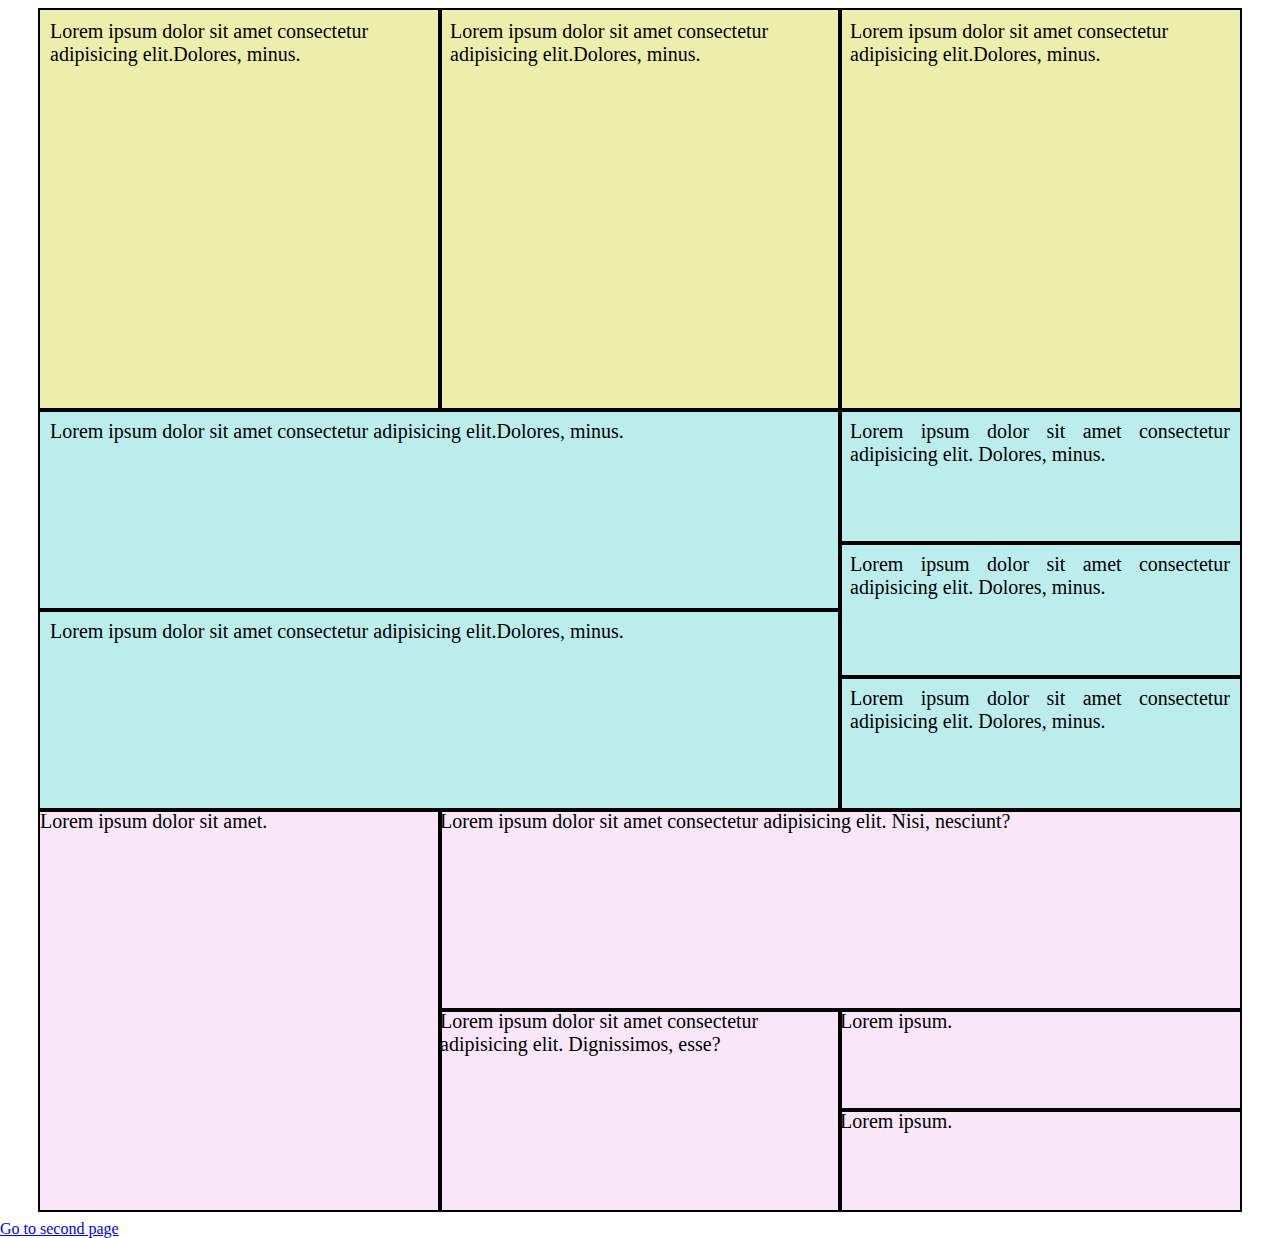
<file: index.html>
<!DOCTYPE html>
<html lang="en">
<head>
    <meta charset="UTF-8">
    <meta name="viewport" content="width=device-width, initial-scale=1.0">
    <title>Homework-6</title>
    <link rel="stylesheet" href="css/styles.css">
</head>
<body>

    <div class="wrapper">
		<div class="first-container">
            <div class="sub-first-container">Lorem ipsum dolor sit amet consectetur adipisicing elit.Dolores, minus.</div>
            <div class="sub-first-container" >Lorem ipsum dolor sit amet consectetur adipisicing elit.Dolores, minus.</div>
            <div class="sub-first-container">Lorem ipsum dolor sit amet consectetur adipisicing elit.Dolores, minus.</div>

        </div>
		<div class="second-container">
			<div class="sub-second-container">
				<div>Lorem ipsum dolor sit amet consectetur adipisicing elit.Dolores, minus.
				</div>
				<div>Lorem ipsum dolor sit amet consectetur adipisicing elit.Dolores, minus.
				</div>
			</div>
			<div class="sub-second-container">
				<div>Lorem ipsum dolor sit amet consectetur adipisicing elit. Dolores, minus.</div>
				<div>Lorem ipsum dolor sit amet consectetur adipisicing elit. Dolores, minus.</div>
				<div>Lorem ipsum dolor sit amet consectetur adipisicing elit. Dolores, minus.</div>
			</div>
		</div>
		<div class="third-container">
            <div class="sub-third-container-one">Lorem ipsum dolor sit amet.</div>
            <div class="sub-third-container-two">
            <div class="sub-third-container-three">Lorem ipsum dolor sit amet consectetur adipisicing elit. Nisi, nesciunt?</div>
            <div>
                <div> Lorem ipsum dolor sit amet consectetur adipisicing elit. Dignissimos, esse? </div>
                <div>
                    <div>Lorem ipsum.</div>
                    <div>Lorem ipsum.</div>
                </div>
            </div>
            </div>
            </div>
            </div>
                
    </div>
    <a href="float.html">Go to second page</a>
    </body>

</html>
</file>
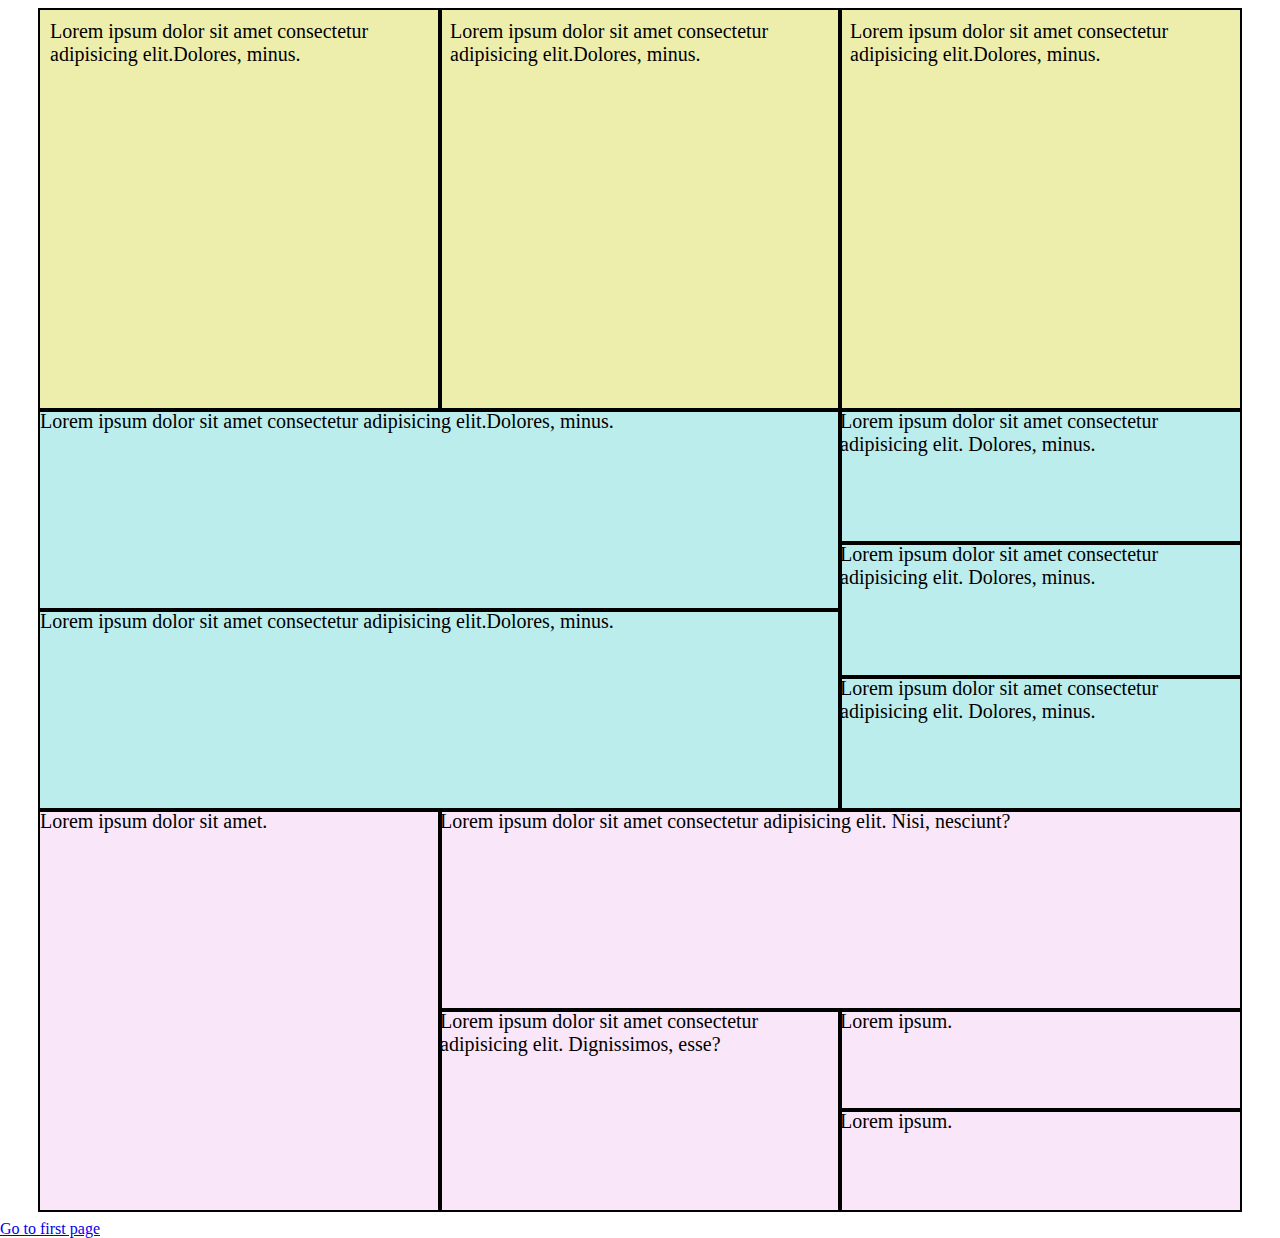
<file: float.html>
<!DOCTYPE html>
<html lang="en">
<head>
    <meta charset="UTF-8">
    <meta name="viewport" content="width=device-width, initial-scale=1.0">
    <title>Homework-6</title>
    <link rel="stylesheet" href="css/styles.css">
</head>
<body>
    <div class="wrapper">
		<div class="first-container clearfix">
            <div class="child-float-one">Lorem ipsum dolor sit amet consectetur adipisicing elit.Dolores, minus.</div>
            <div class="child-float-one" >Lorem ipsum dolor sit amet consectetur adipisicing elit.Dolores, minus.</div>
            <div class="child-float-one">Lorem ipsum dolor sit amet consectetur adipisicing elit.Dolores, minus.</div>

        </div>
		<div class="second-container clearfix">
			<div class="child-float-two">
				<div>Lorem ipsum dolor sit amet consectetur adipisicing elit.Dolores, minus.
				</div>
				<div>Lorem ipsum dolor sit amet consectetur adipisicing elit.Dolores, minus.
				</div>
			</div>
			<div class="child-float-two">
				<div>Lorem ipsum dolor sit amet consectetur adipisicing elit. Dolores, minus.</div>
				<div>Lorem ipsum dolor sit amet consectetur adipisicing elit. Dolores, minus.</div>
				<div>Lorem ipsum dolor sit amet consectetur adipisicing elit. Dolores, minus.</div>
			</div>
		</div>
		<div class="third-container clearfix">
            <div class="child-float-three">Lorem ipsum dolor sit amet.</div>
            <div class="child-float-four">
            <div class="child-float-four clearfix">Lorem ipsum dolor sit amet consectetur adipisicing elit. Nisi, nesciunt?</div>
            <div>
                <div> Lorem ipsum dolor sit amet consectetur adipisicing elit. Dignissimos, esse? </div>
                <div >
                    <div>Lorem ipsum.</div>
                    <div >Lorem ipsum.</div>
                </div>
            </div>
            </div>
            </div>
            </div>
                
    </div>
    <a href="index.html">Go to first page</a>
    </body>
</file>
<file: css/styles.css>
@import url("reset.css");

.wrapper {
	width: 1200px;
	margin: 0 auto;
	margin-top: 5px;
}

.wrapper div {
	outline: 2px solid black;
}
.first-container {
	background:rgb(238, 238, 172);
	font-size: 0;

}
.sub-first-container {
	display: inline-block;
	font-size: 20px;
	height: 400px;
	width: 400px;
	padding: 10px;

}

.second-container {
	background: rgb(188, 237, 237);
	font-size: 0;
	
	
}

.sub-second-container {
	
	display: inline-block;
	font-size: 20px;
	width: 800px;
	
}

.sub-second-container>div {
	height: 200px;
	padding: 10px;
	text-align: justify;
}

.sub-second-container+.sub-second-container {
	
	width: 400px;
}

.sub-second-container+.sub-second-container>div {
	height: 133.333px;
}
.third-container {
	background: #f9e6f9;
	font-size: 0;
	margin-bottom: 10px;
}
.sub-third-container-one{
	display: inline-block;
	width: 400px;
	height: 400px;
	font-size: 20px;

}
.sub-third-container-two {
	display: inline-block;
	width: 800px;
	font-size: 20px;
}

.sub-third-container-two>div {
	height: 200px;
}
.sub-third-container-two>div {
	font-size: 0;
}
div.sub-third-container-three {
	font-size: 20px;
}
.sub-third-container-two>div+div>div {
	display: inline-block;
	width: 400px;
	height: 200px;
	font-size: 20px;
}
.sub-third-container-two>div+div>div+div>div {
	
	height: 100px;

}

/*Float*/
.container {
	width: 1200px;
	margin: 0 auto;
}

.parent-float {
	background: rgb(188, 237, 237);
	padding: 10px 0;
}

.child-float {
	width: 300px;
	outline: 2px solid black;
	float: left;
}
.wrapper {
	width: 1200px;
	margin: 0 auto;
}

.wrapper div {
	outline: 2px solid black;
}
.first-container {
	background:rgb(238, 238, 172);
    margin-top: 10px;

}
.child-float-one {
    float: left;
	width: 400px;
    height: 400px;
	font-size:20px;
	padding: 10px;

}


.second-container {
	background: rgb(188, 237, 237);
}
.child-float-two {
	float: left;
	font-size: 20px;
	width: 800px;
}

.child-float-two>div {
	height: 200px;
}

.child-float-two+.child-float-two {
	width: 400px;
}

.child-float-two+.child-float-two>div {
	height: 133.333px;
}
.third-container {
	background: #f9e6f9;
	margin-bottom: 10px;
}
.child-float-three{
	float: left;
	width: 400px;
	height: 400px;
	font-size: 20px;

}
.child-float-four {
	float: right;
	width: 800px;
	font-size: 20px;
}
div.child-float-four {
	font-size: 20px;
}
.child-float-four>div {
	height: 200px;
}

.child-float-four>div+div>div {
	float: left;
	width: 400px;
	height: 200px;
	font-size: 20px;
}
.child-float-four {
    height: auto;
}
.child-float-four>div+div>div+div>div {
	height: 100px;
}
</file>
